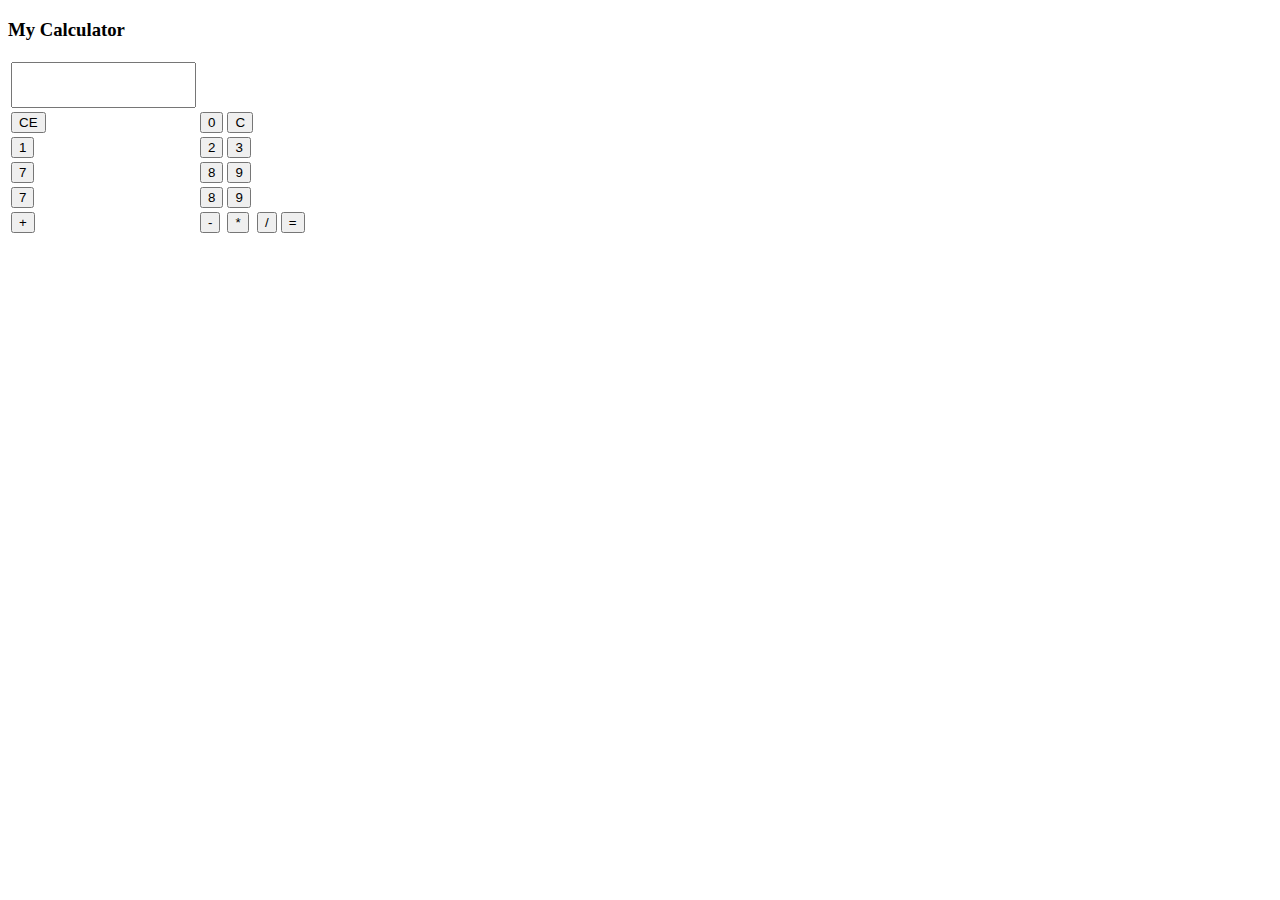
<file: calc.html>
<!DOCTYPE html>
<html lang="en">
<head>
    <meta charset="UTF-8">
    <meta name="viewport" content="width=device-width, initial-scale=1.0">
    <meta http-equiv="X-UA-Compatible" content="ie=edge">
    <title>Calculator</title>
    <style>
        #screen{
            height:40px;
        }
    </style>
</head>
<body>
    <h3>My Calculator</h3>
    <table>
        <tbody>
            <tr>
                <td><input type="text" readonly id="screen"></td>
            </tr>
            <tr>
                <td><input type="submit" value="CE"></td>
                <td><input type="submit" value="0"></td>
                <td><input type="submit" value="C"></td>
            </tr>
            <tr>
                <td><input type="submit" value="1"></td>
                <td><input type="submit" value="2"></td>
                <td><input type="submit" value="3"></td>
            </tr>
            <tr>
                <td><input type="submit" value="7"></td>
                <td><input type="submit" value="8"></td>
                <td><input type="submit" value="9"></td>
            </tr>
            <tr>
                <td><input type="submit" value="7"></td>
                <td><input type="submit" value="8"></td>
                <td><input type="submit" value="9"></td>
            </tr>
            <tr>
                <td><input type="submit" value="+"></td>
                <td><input type="submit" value="-"></td>
                <td><input type="submit" value="*"></td>
                <td><input type="submit" value="/"></td>
                <td><input type="submit" value="="></td>
            </tr>
        </tbody>

    </table>

    <script type="text/javascript">
    
    </script>
    
</body>
</html>
</file>
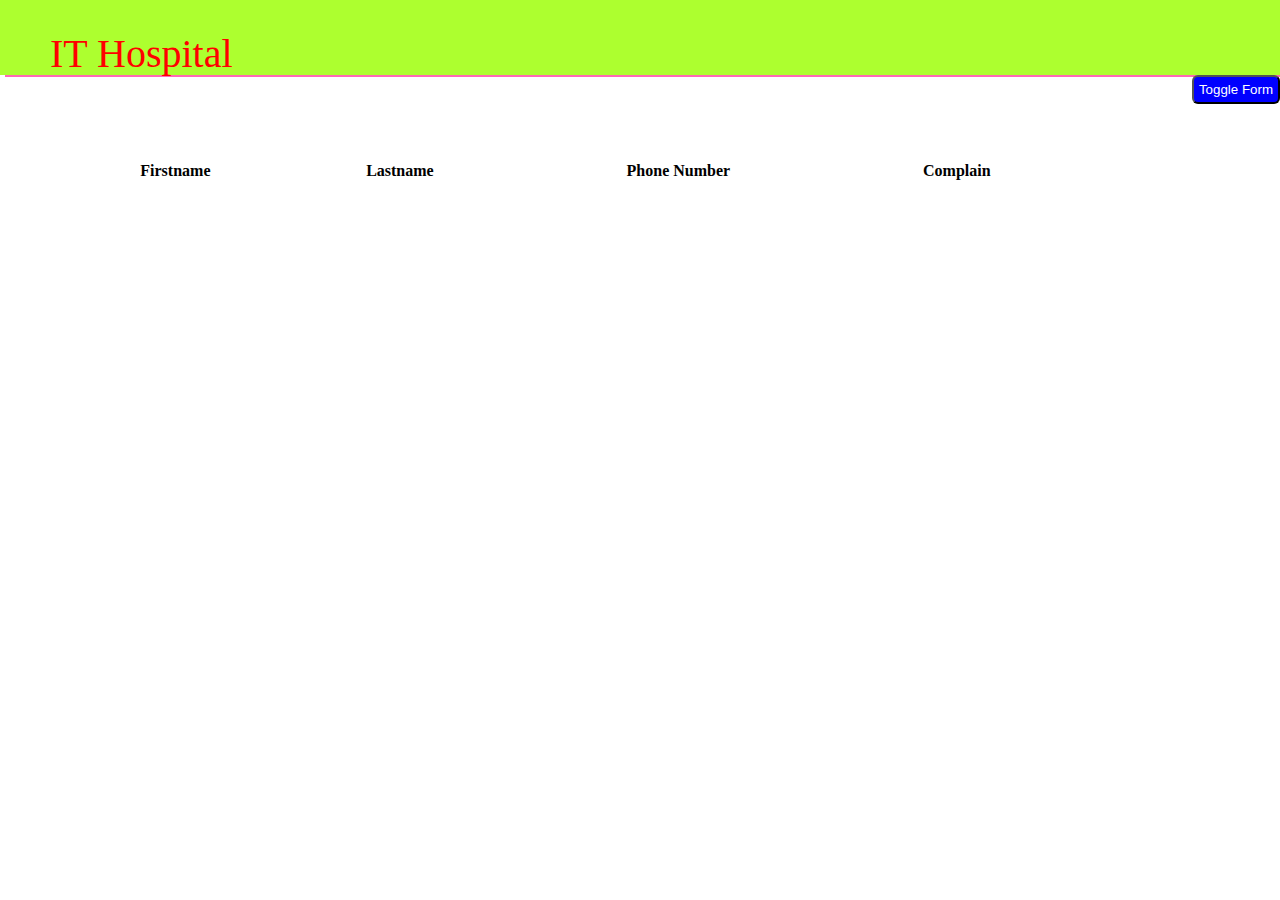
<file: classwork.html>
<!DOCTYPE html>
<html lang="en">

<head>
    <meta charset="UTF-8">
    <meta name="viewport" content="width=device-width, initial-scale=1.0">
    <title>Patient Data</title>
    <link rel="stylesheet" href="classwork.css">
    <link rel="stylesheet" href="fontawesome/css/all.min.css">

    <body>
        <!-- Build an interface the shows that add patients data  -->

        <head>
            <nav class="navbar">
                <div class="nav-logo">
                    <a href="http://" target="_blank" rel="noopener noreferrer">IT Hospital</a>
                </div>
                <!-- <span><i class="fas fa-house-damage"></i></span> -->
            </nav>

        </head>
        <div class="pull-right">
            <button class="btn btn-info " id="toggle" onclick="toggleForm()">Toggle Form</button>
        </div>
        <div class="container">
            <section id="form-section" class="hide">
                <div class="form-container">
                    <h3>Enter Patient Record</h3>
                    <div class="form-body">
                        <form action="" id="hospital">
                            <div>
                                <label for="firstname">Firstname:</label>
                                <input type="text" name="firstname" id="firstname">
                            </div>
                            <div>
                                <label for="Lastname">Lastname:</label>
                                <input type="text" name="lastname" id="lastname">
                            </div>
                            <div>
                                <label for="Lastname">Phone &nbsp;&nbsp;&nbsp;&nbsp; :</label>
                                <input type="text" name="phone" id="phone">
                            </div>
                            <div>
                                <label for="Lastname">Complains:</label>
                                <textarea name="complains" id="complains" cols="30" rows="10"></textarea>
                            </div>
                            <div>
                                <button type="submit" id="submit">Submit</button>
                            </div>
                        </form>

                    </div>

                </div>
            </section>
        </div>
        <section>
            <div class="table">
                <table>
                    <thead>
                        <tr>
                            <th>Firstname</th>
                            <th>Lastname</th>
                            <th>Phone Number</th>
                            <th>Complain</th>
                        </tr>
                    </thead>
                    <tbody id="table-body">

                    </tbody>
                </table>
            </div>
        </section>


        <script type="text/javascript" src="classwork.js"></script>
    </body>

</html>
</file>
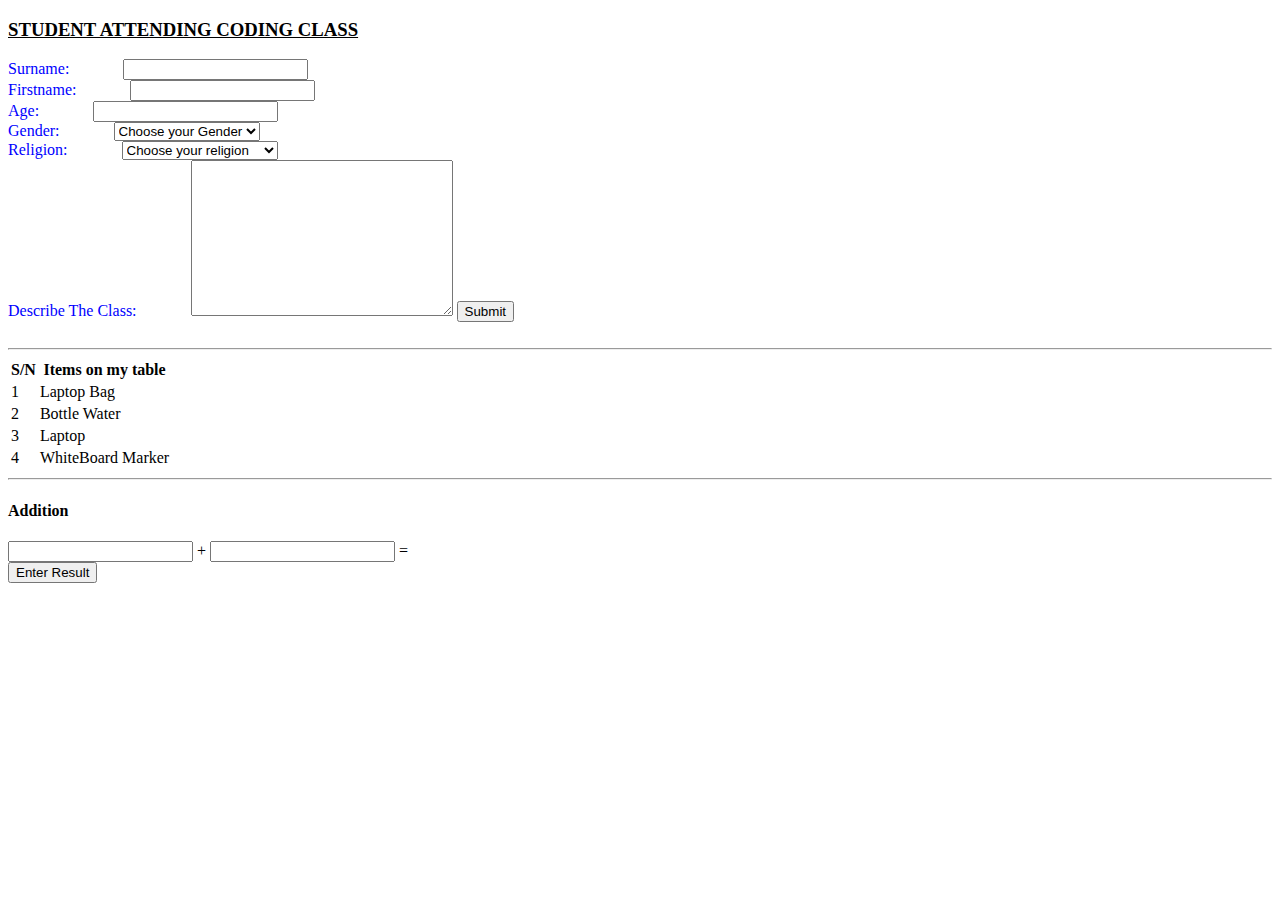
<file: form.html>
<!DOCTYPE html>
<html lang="en">
<head>
    <meta charset="UTF-8">
    <meta name="viewport" content="width=device-width, initial-scale=1.0">
    <meta http-equiv="X-UA-Compatible" content="ie=edge">
    <title>Design A Form</title>
    <style>
      h3{
          text-align:left;
          text-decoration: underline;
          text-transform: uppercase;
      }
      label{
          /* padding-right:25px; */
          margin-right:50px;
          color:blue;
      }
    </style>
</head>
<body>

    <h3 >Student Attending Coding Class</h3>
    <form action="">
        <label for="" >Surname:</label>
        <input type="text">
        <br>
        <label for="">Firstname:</label>
        <input type="text">
        <br>
        <label for="">Age:</label>
        <input type="number">
        <br>
        <label for="">Gender:</label>
        <select name="" id="">
            <option>Choose your Gender</option>
            <option value="">Male</option>
            <option value="">Female</option>
        </select>
        <br>
        <label for="">Religion:</label>
        <select name="" id="">
            <option>Choose your religion</option>
            <option>Christian</option>
            <option>Muslim</option>
            <option>Traditional Worshipper</option>

        </select>
        <br>
        <label for="">Describe The Class:</label>
        <textarea name="" id="" cols="30" rows="10"></textarea>

        <button>Submit</button>
    </form>
    <br>
    <hr>
    <table>
        <thead>
            <tr>
                <th>S/N</th>
                <th>Items on my table</th>
            </tr>
        </thead>
        <tbody>
            <tr>
                <td>1</td>
                <td>Laptop Bag</td>
            </tr>
            <tr>
                <td>2</td>
                <td>Bottle Water</td>
            </tr>
            <tr>
                <td>3</td>
                <td>Laptop </td>
            </tr>
            <tr>
                <td>4</td>
                <td>WhiteBoard Marker</td>
            </tr>
        </tbody>
    </table>
    <hr>
    <h4>Addition</h4>
    <form action="">
            <input type="text" name="add_one" id="add_one">
             + 
            <input type="text" name="add_two" id="add_two"> = 
            
            <br>
            <button id="submit" onclick="cal()">Enter Result</button>
    </form>

    <script type="text/javascript">
        const cal=()=>{
            let AddOne = document.getElementById("add_one").value;
            let AddTwo = document.getElementById("add_two").value;
            let result = parseInt(AddOne) + parseInt(AddTwo);
            document.body.innerHTML = "<div style='background-color:red; font-size:30px;'>"+ result +"</div>";
            
        }
    </script>
   
    
</body>

</html>
</file>
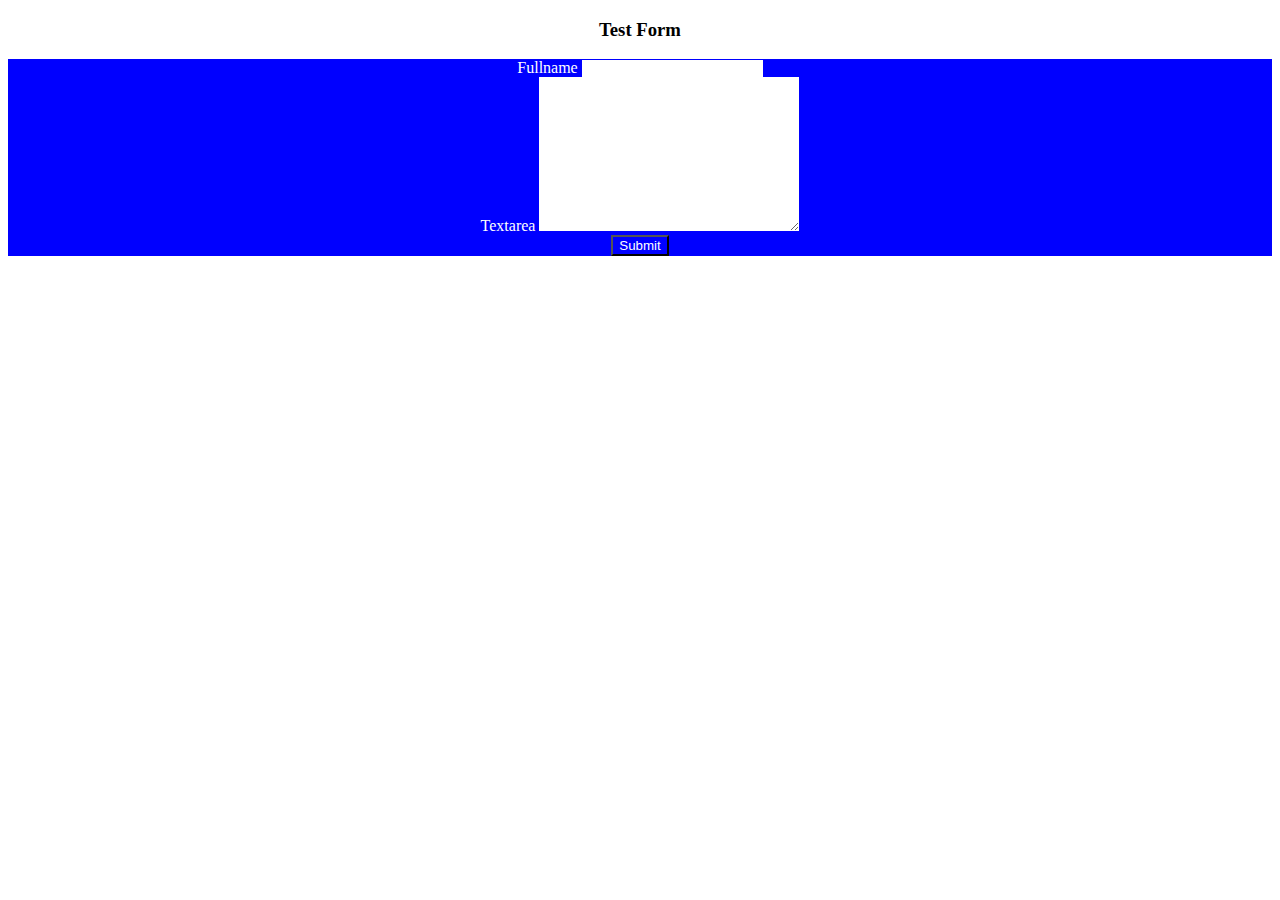
<file: index2.html>
<!DOCTYPE html>
<html lang="en">
<head>
    <meta charset="UTF-8">
    <meta name="viewport" content="width=device-width, initial-scale=1.0">
    <meta name="keywords" content="school, community, lagos">
    <meta http-equiv="X-UA-Compatible" content="ie=edge">
    <title>Test Code</title>
    <style>
        h3{
            text-align:center;
        }
        form{
            text-align:center;
            background-color:blue;
            color:white;
        }
        input{
            border:0;
        }
        textarea{
            border:0;
        }
        button{
            background-color:blue;
            color:white;
        }
        div{
            font-family: roboto;
        }
    </style>
</head>
<body>
    <h3>Test Form</h3>
    <form action="">
        <div>
            <label for="">Fullname</label>
            <input type="text" name="fullname" id="fullname">
        </div>

        <div>
            <label for="">Textarea</label>
            <textarea name="" id="" cols="30" rows="10"></textarea>
        </div>
        <button>Submit</button>
    </form>
    
</body>
</html>
</file>
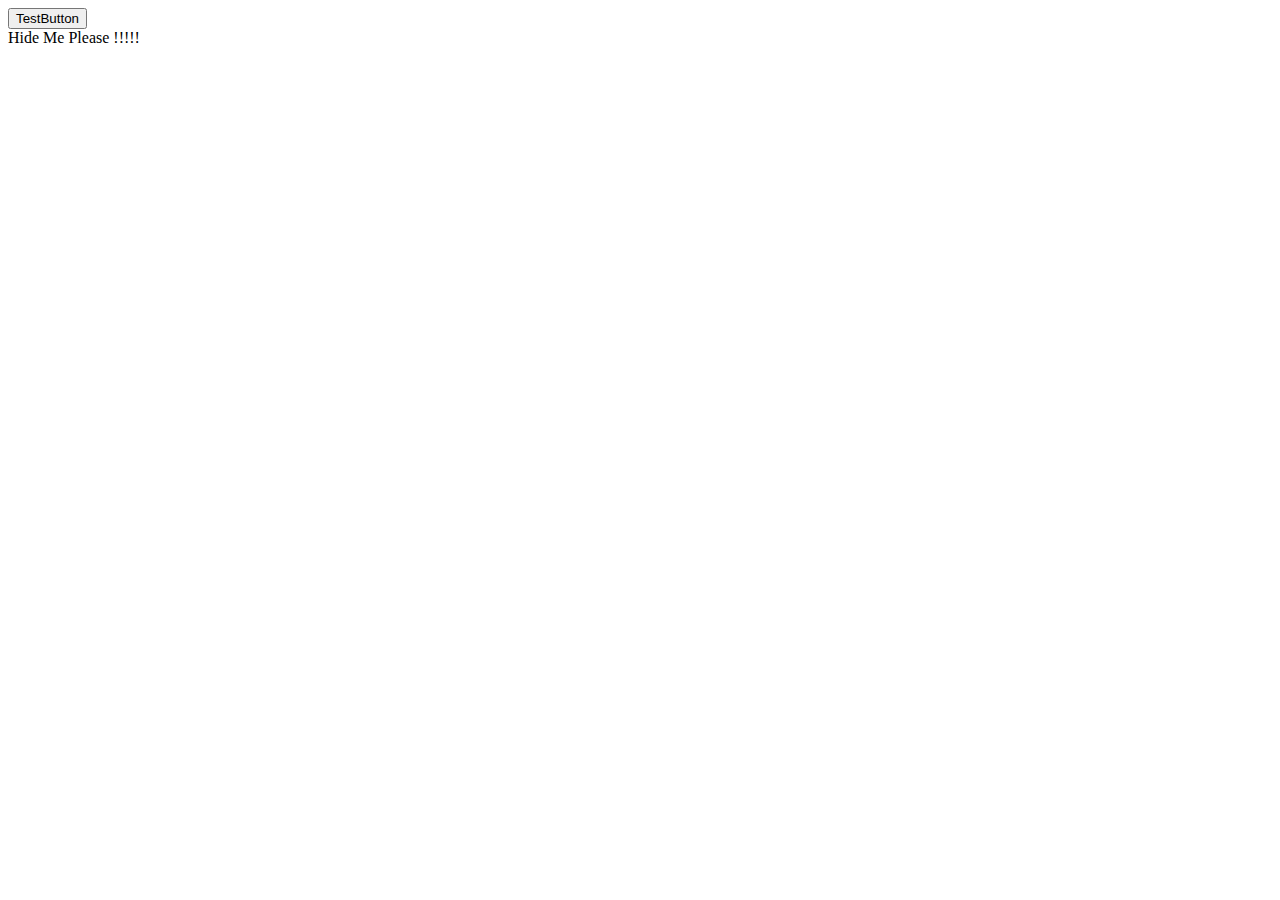
<file: jsclass.html>
<!DOCTYPE html>
<html lang="en">

<head>
    <meta charset="UTF-8">
    <meta name="viewport" content="width=device-width, initial-scale=1.0">
    <title>JavaScript Class</title>
    <script>
        // window.alert("Paul is in the Class");
        console.log('Yawning');
    </script>
</head>

<body>
    <button id="testButton">TestButton</button>
    <div id="test-hide">
        <div>
            Hide Me Please !!!!!
        </div>
    </div>

</body>

<script>
    // document.write(3 + 6);
    let button = document.getElementById('testButton'); //
    button.addEventListener('click', () => {
        let testHide = document.getElementById('test-hide');
        testHide.style.display = 'none';
        // setInterval()
        mueez();

    });

    const Mueez = () => {
        console.log("I am trying to sleep in the class");
    }
</script>

</html>
</file>
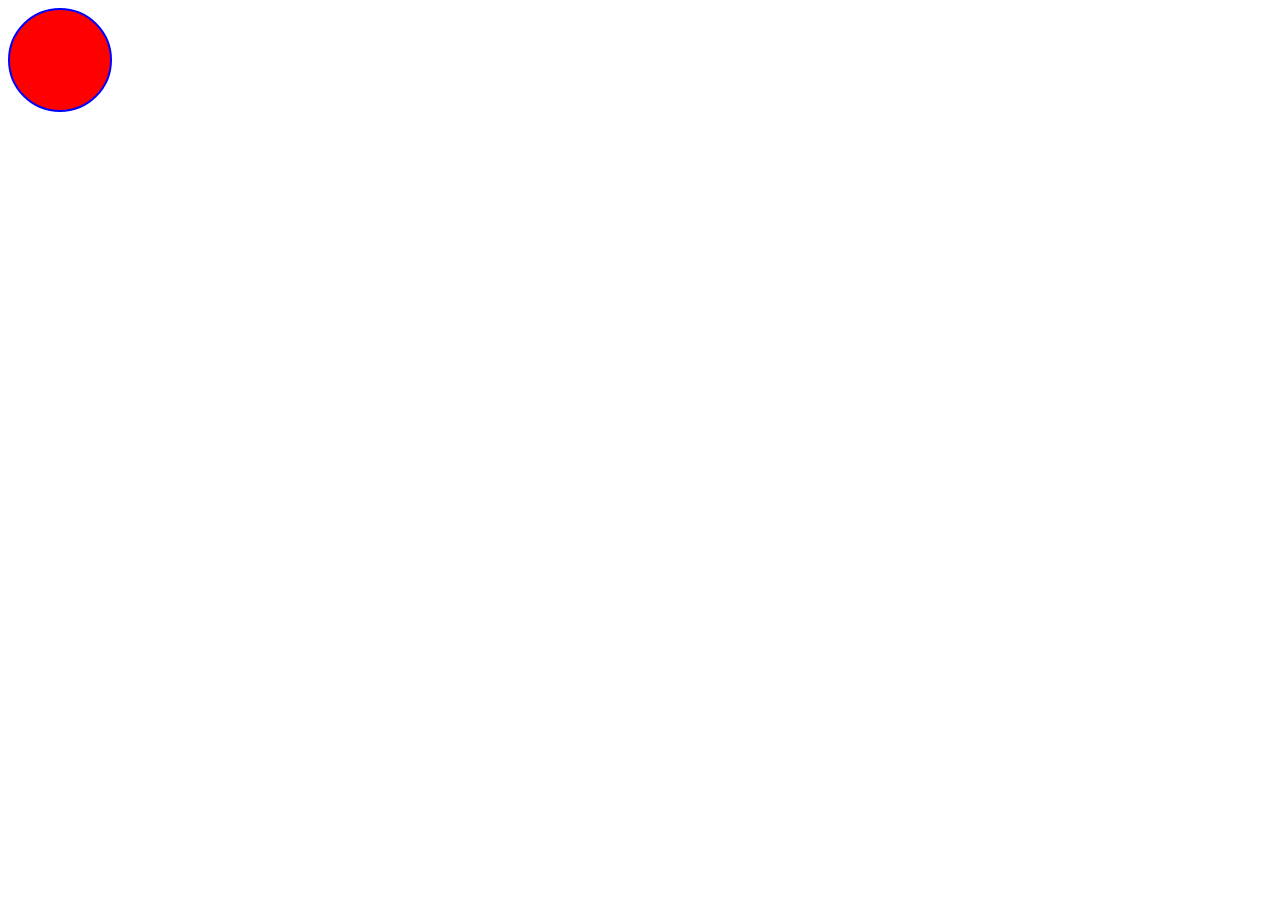
<file: king.html>
<!DOCTYPE html>
<html lang="en">
<head>
    <meta charset="UTF-8">
    <meta name="viewport" content="width=device-width, initial-scale=1.0">
    <meta http-equiv="X-UA-Compatible" content="ie=edge">
    <title>Document</title>
    <style>
        div{
            background-color:red;
            border:2px solid blue;
            width:100px;
            height:100px;
            border-radius:50%;
        }
    </style>
</head>
<body>

    <div></div>
    
</body>
</html>
</file>
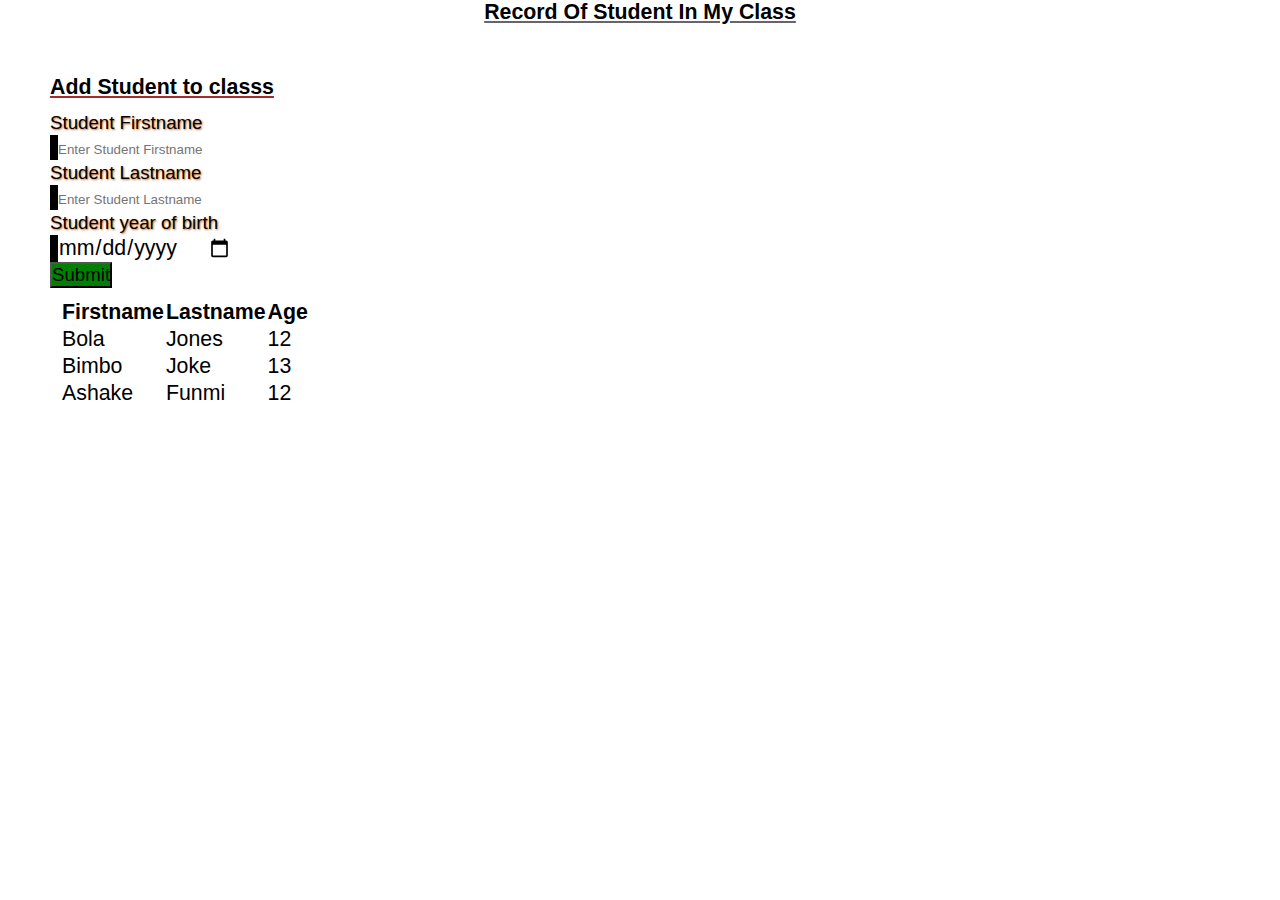
<file: paulass.html>
<!doctype HTML>
<html lang="en">

<head>
    <title>Assignment</title>
    <style>
        * {
            margin: 0;
            padding: 0;
            font-family: Arial, Helvetica, sans-serif;
            font-size: 16pt;
            box-sizing: border-box;
        }
        
        .container {
            width: 100%;
            height: auto;
        }
        
        .row {
            display: flex;
        }
        
        #topic {
            text-align: center;
            text-transform: capitalize;
            text-decoration: underline rgb(104, 99, 109);
        }
        
        .form-container {
            width: 50%;
            margin-left: 50px;
            margin-top: 50px;
            position: relative;
            display: inline-block;
        }
        
        .form-container h3 {
            text-decoration: underline brown;
        }
        
        .form-container form {
            width: 500px;
            padding-top: 10px;
        }
        
        .form-group {
            display: block;
            width: 200px;
        }
        
        label {
            font-size: 14pt;
            text-shadow: 1px 1px 2px chocolate;
        }
        
        input {
            border-top: none;
            border-left: 8px solid black;
            border-right: none;
            border-bottom: none;
        }
        
        input::placeholder {
            font-size: 10pt;
        }
        
        button {
            font-size: 14pt;
            background-color: green;
        }
        
        .table-container {
            position: absolute;
            width: 50%;
            left: 50px;
        }
        
        .table-container table {
            padding: 10px;
        }
    </style>

    <body>
        <h2 id="topic">Record of student in my class</h2>
        <div class="container">
            <div class="form-container row">
                <h3>Add Student to classs</h3>
                <form>
                    <div class="form-group">
                        <label for="Firstname">Student Firstname</label>
                        <input type="text" name="firstname" id="firstname" placeholder="Enter Student Firstname">
                    </div>
                    <div class="form-group">
                        <label for="Lastname">Student Lastname</label>
                        <input type="text" name="lastname" id="lastname" placeholder="Enter Student Lastname">
                    </div>
                    <div class="form-group">
                        <label for="Firstname">Student year of birth</label>
                        <input type="date" name="birth" id="birth" placeholder="Enter Student Birth Year">
                    </div>
                    <div class="form-group">
                        <button type="submit">Submit</button>
                    </div>
                </form>
            </div>
            <div class="table-container row">
                <table>
                    <thead>
                        <tr>
                            <th>Firstname</th>
                            <th>Lastname</th>
                            <th>Age</th>
                        </tr>

                    </thead>
                    <tbody>
                        <tr>
                            <td>Bola</td>
                            <td>Jones</td>
                            <td>12</td>
                        </tr>
                        <tr>
                            <td>Bimbo</td>
                            <td>Joke</td>
                            <td>13</td>
                        </tr>
                        <tr>
                            <td>Ashake</td>
                            <td>Funmi</td>
                            <td>12</td>
                        </tr>
                    </tbody>
                </table>

            </div>

        </div>



    </body>
</head>

</html>
</file>
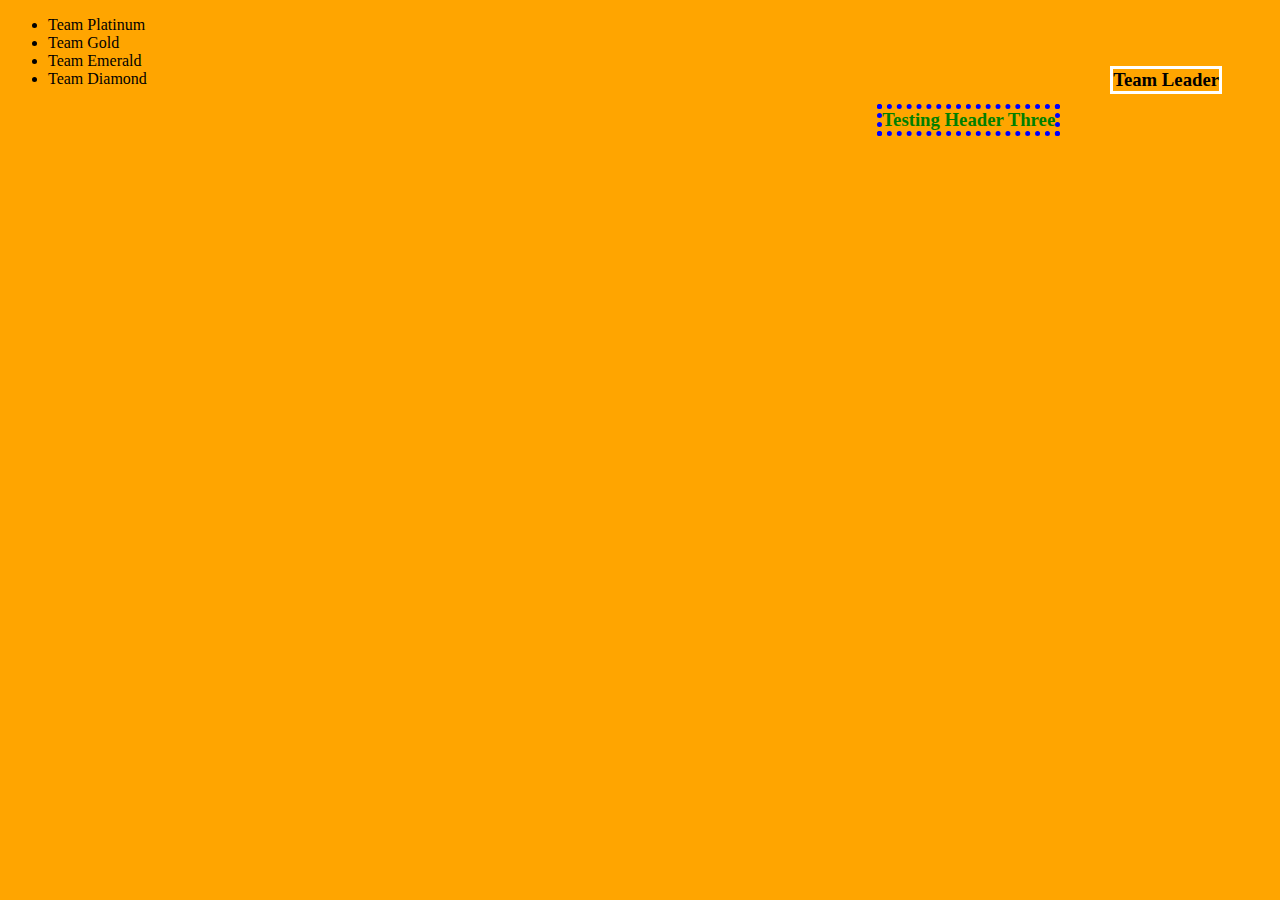
<file: saturday.html>
<!DOCTYPE html>
<html lang="en">
<head>
    <meta charset="UTF-8">
    <meta name="viewport" content="width=device-width, initial-scale=1.0">
    <meta http-equiv="X-UA-Compatible" content="ie=edge">
    <title>Today</title>
    <style>
  /* Internal Styling of our project */
  body{ background-color: orange;}
  h3{
      float:right;
      margin:50px;
      border:3px solid white;
      
}   
    #head{
        margin:0 auto;
        color:green;
        border:5px dotted blue;
    }
    </style>
</head>
<body>
    <div>
        <h3>Team Leader</h3>
        <div>
            <ul>
                <li>Team Platinum</li>
                <li>Team Gold</li>
                <li>Team Emerald</li>
                <li>Team Diamond</li>
            </ul>

            <h3 id="head">Testing Header Three</h3>
        </div>
    </div>
    
</body>
</html>
</file>
<file: classwork.css>
* {
    margin: 0;
    padding: 0;
    box-sizing: border-box;
}


/* navigation styling */

head {
    width: 100%;
    display: block;
}

.navbar {
    width: 100%;
    height: auto;
    background-color: greenyellow;
    box-shadow: 5px 2px hotpink;
}

.nav-logo {
    width: 500px;
    height: 75px;
    padding: 30px;
}

.nav-logo a {
    text-decoration: none;
    color: red;
    font-size: 30pt;
    margin-left: 20px;
}


/* Styling form */

.container {
    width: 100%;
    height: auto;
    margin-top: 25px;
    padding: 25px !important;
}

.btn {
    background: transparent;
    border-radius: 6px;
    padding: 5px;
    text-decoration: transparent;
}

.btn-info {
    background: blue;
    color: white;
}

.btn-info:hover {
    background-color: white;
    color: blue;
}

.pull-right {
    float: right;
}

.pull-left {
    float: left;
}

.hide {
    display: none;
}

.show {
    display: block;
}

.form-container {
    width: 50%;
    max-height: 500px;
    box-shadow: 10px 5px 10px thistle;
}

.form-container h3 {
    text-align: center;
    font-size: 16pt;
    color: palevioletred;
}

.form-container .form-body {
    width: 100%;
    height: auto;
}

.form-body div {
    width: 500px;
    padding: 20px;
}

input {
    border-top: 0;
    border-left: 0;
    border-right: 0;
    border-bottom: 1px solid gray;
    width: 200px;
    margin-left: 30px;
}

textarea {
    border-top: 0;
    border-left: 0;
    border-right: 0;
    height: 50px !important;
    margin-left: 30px;
    border-bottom: 1px solid gray;
}

label {
    padding: 25px;
}

.form-body div button {
    position: relative;
    left: 25px;
    color: blue;
    border-radius: 15px;
    padding: 5px;
}


/* Table Styling */

.table {
    width: 100%;
    padding: 10px;
    margin-left: 50px;
}

table {
    width: 80%;
    max-height: 750px;
}

.row {
    width: 100%;
    height: auto;
}

.col-50 {
    width: 50%;
    height: auto;
}
</file>
